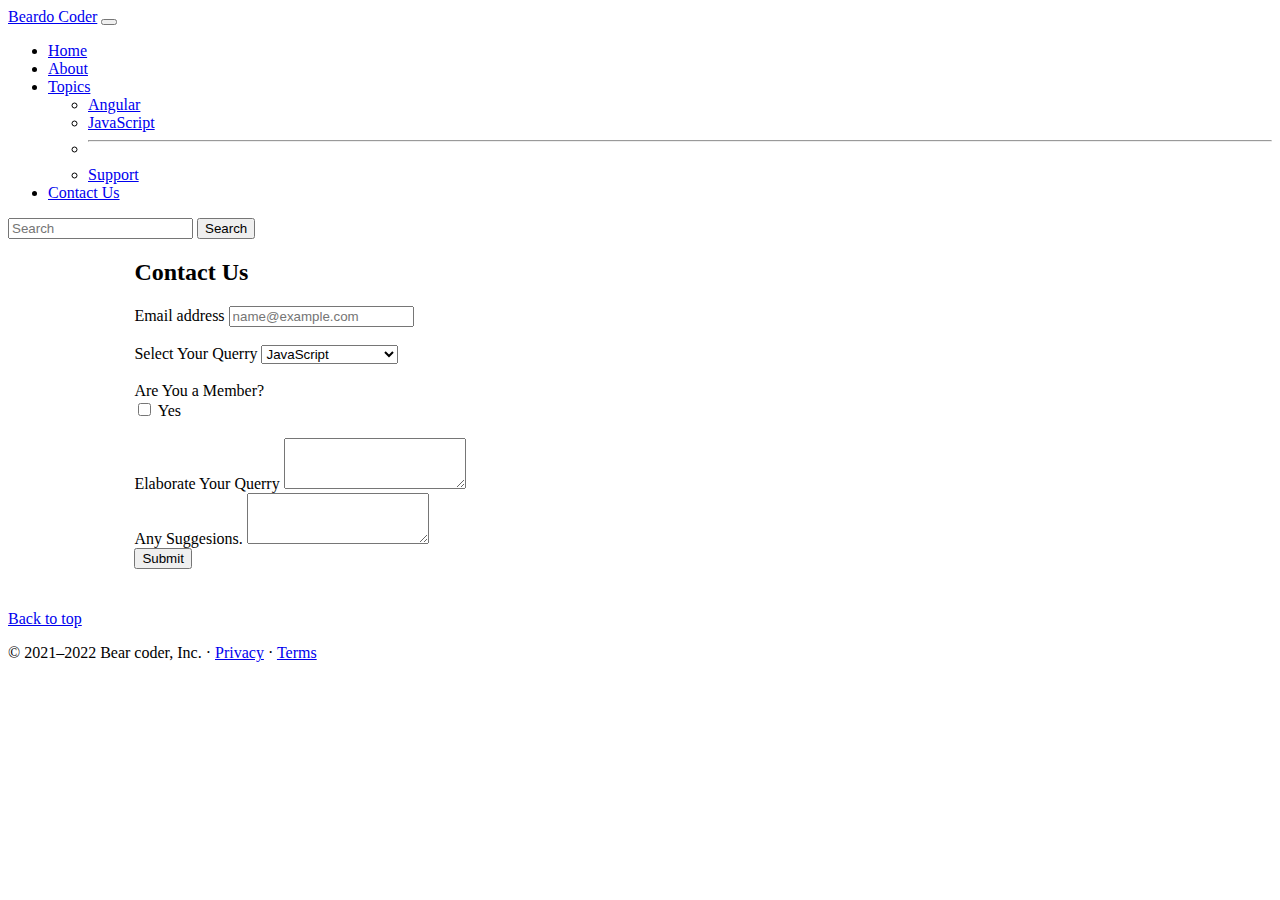
<file: contactus.html>
<!DOCTYPE html>
<html lang="en">
  <head>
    <!-- Required meta tags -->
    <meta charset="utf-8" />
    <meta name="viewport" content="width=device-width, initial-scale=1" />

    <!-- Bootstrap CSS -->
    <link rel="stylesheet" href="style.css">
    <link
      href="https://cdn.jsdelivr.net/npm/bootstrap@5.0.1/dist/css/bootstrap.min.css"
      rel="stylesheet"
      integrity="sha384-+0n0xVW2eSR5OomGNYDnhzAbDsOXxcvSN1TPprVMTNDbiYZCxYbOOl7+AMvyTG2x"
      crossorigin="anonymous"
    />

    <title>Code Bear</title>
  </head>
  <body>
    <nav nav class="navbar navbar-dark bg-primary">
      <div class="container-fluid">
        <a class="navbar-brand" href="/BearCoderBootstrap/">Beardo Coder</a>
        <button
          class="navbar-toggler"
          type="button"
          data-bs-toggle="collapse"
          data-bs-target="#navbarSupportedContent"
          aria-controls="navbarSupportedContent"
          aria-expanded="false"
          aria-label="Toggle navigation"
        >
          <span class="navbar-toggler-icon"></span>
        </button>
        <div class="collapse navbar-collapse" id="navbarSupportedContent">
          <ul class="navbar-nav me-auto mb-2 mb-lg-0">
            <li class="nav-item">
              <a class="nav-link active" aria-current="page" href="/BearCoderBootstrap/"
                >Home</a
              >
            </li>
            <li class="nav-item">
              <a class="nav-link" href="/BearCoderBootstrap/About.html">About</a>
            </li>
            <li class="nav-item dropdown">
              <a
                class="nav-link dropdown-toggle"
                href="#"
                id="navbarDropdown"
                role="button"
                data-bs-toggle="dropdown"
                aria-expanded="false"
              >
                Topics
              </a>
              <ul class="dropdown-menu" aria-labelledby="navbarDropdown">
                <li><a class="dropdown-item" target="_blank" href="https://angular.io/">Angular</a></li>
                <li><a class="dropdown-item" target="_blank"  href="https://www.javascript.com/">JavaScript</a></li>
                <li><hr class="dropdown-divider" /></li>
                <li>
                  <a class="dropdown-item" href="/BearCoderBootstrap/Support.html">Support</a>
                </li>
              </ul>
            </li>
            <li class="nav-item">
              <a class="nav-link" href="/BearCoderBootstrap/Contact.html">Contact Us</a>
            </li>
          </ul>
          <form class="d-flex">
            <input
              class="form-control me-2"
              type="search"
              placeholder="Search"
              aria-label="Search"
            />
            <button class="btn btn-warning" type="submit">Search</button>
          </form>
        </div>
      </div>
    </nav>
    <div class="container my-4" id="contact">
        <h2><b>Contact Us</b></h2>
    <form>
        <div class="form-group">
          <label for="exampleFormControlInput1">Email address</label>
          <input type="email" class="form-control" id="exampleFormControlInput1" placeholder="name@example.com">
        </div><br>
        <div class="form-group">
          <label for="exampleFormControlSelect1">Select Your Querry</label>
          <select class="form-control" id="exampleFormControlSelect1">
            <option>JavaScript</option>
            <option>Web developement</option>
            <option>Angular</option>
            <option>Technology</option>
            <option>Other</option>
          </select>
        </div><br>
     <div class="from-group row">
         <div class="col-sm-2">
             Are You a Member?
         </div>
         <div class="col-sm-10">
             <div class="form-check">
                 <input type="checkbox" class="form-check-input" id="gridCheck1">
                 <label for="gridCheck1" class="form-check-label">Yes</label>
             </div>
         </div>
     </div><br>
        <div class="form-group">
          <label for="exampleFormControlTextarea1">Elaborate Your Querry</label>
          <textarea class="form-control" id="exampleFormControlTextarea1" rows="3"></textarea>
        </div>
        <label for="exampleFormControlTextarea2">Any Suggesions.</label>
        <textarea class="form-control" id="exampleFormControlTextarea2" rows="3"></textarea>
      </div>
      <div class="container" id="contact">
        <button class="btn btn-primary">Submit</button>
      </div>
      </form>
   </div>
  








   <footer class="container">
      <p class="float-end"><a href="#">Back to top</a></p>
      <p>© 2021–2022 Bear coder, Inc. · <a href="#">Privacy</a> · <a href="#">Terms</a></p>
    </footer>
    <!-- Optional JavaScript; choose one of the two! -->

    <!-- Option 1: Bootstrap Bundle with Popper -->
    <script
      src="https://cdn.jsdelivr.net/npm/bootstrap@5.0.1/dist/js/bootstrap.bundle.min.js"
      integrity="sha384-gtEjrD/SeCtmISkJkNUaaKMoLD0//ElJ19smozuHV6z3Iehds+3Ulb9Bn9Plx0x4"
      crossorigin="anonymous"
    ></script>

    <!-- Option 2: Separate Popper and Bootstrap JS -->
    <!--
    <script src="https://cdn.jsdelivr.net/npm/@popperjs/core@2.9.2/dist/umd/popper.min.js" integrity="sha384-IQsoLXl5PILFhosVNubq5LC7Qb9DXgDA9i+tQ8Zj3iwWAwPtgFTxbJ8NT4GN1R8p" crossorigin="anonymous"></script>
    <script src="https://cdn.jsdelivr.net/npm/bootstrap@5.0.1/dist/js/bootstrap.min.js" integrity="sha384-Atwg2Pkwv9vp0ygtn1JAojH0nYbwNJLPhwyoVbhoPwBhjQPR5VtM2+xf0Uwh9KtT" crossorigin="anonymous"></script>
    -->
  </body>
</html>
</file>
<file: style.css>
@import url('https://fonts.googleapis.com/css2?family=Chela+One&display=swap');
footer {
    padding-top: 2%;
    padding-bottom: 1%;
}
#payment{
    text-align: center;
}
#contact{
    padding: 0 10% 0 10%;
}
</file>
